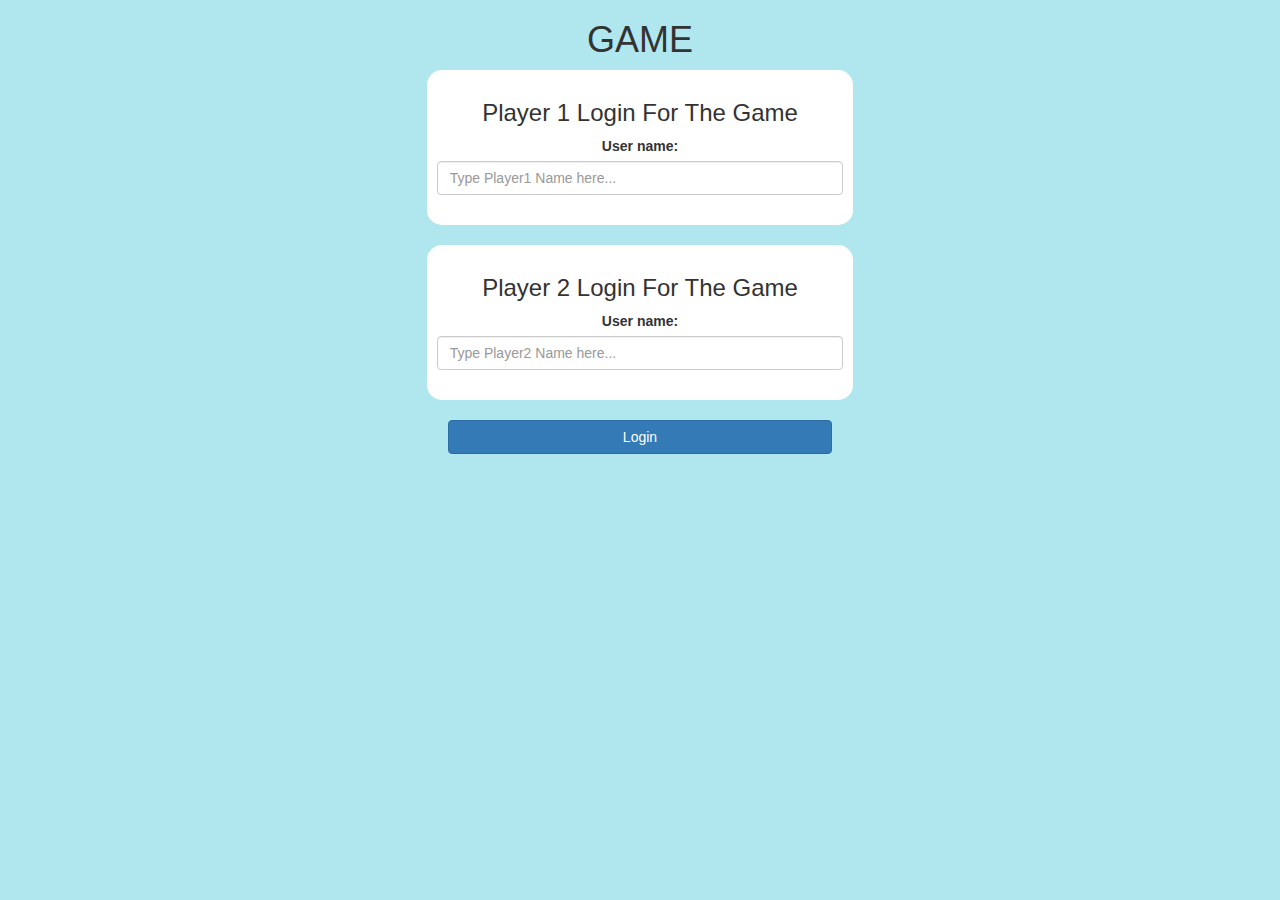
<file: index.html>
<!DOCTYPE html>
<html>
<head>
	<title>Guess The Word</title>

<meta name="viewport" content="width=device-width, initial-scale=1">
<link rel="stylesheet" href="https://maxcdn.bootstrapcdn.com/bootstrap/3.4.0/css/bootstrap.min.css">
<script src="https://ajax.googleapis.com/ajax/libs/jquery/3.4.1/jquery.min.js"></script>
<script src="https://maxcdn.bootstrapcdn.com/bootstrap/3.4.0/js/bootstrap.min.js"></script>

<link rel="stylesheet" type="text/css" href="game.css">

<script src="game_login.js"></script>
</head>
<body>

	<center>
		<h1>GAME</h1>
		<div class="col-lg-4 col-sm-8  login_div1">
			<h3>Player 1 Login For The Game</h3>
			<label>User name:</label>
			<input type="text" id="player1_name_input" class="form-control" placeholder="Type Player1 Name here...">
			<br>
		</div>
		<br>

		<div class="col-lg-4 col-sm-8  login_div2">
			<h3>Player 2 Login For The Game</h3>
			<label>User name:</label>
			<input type="text" id="player2_name_input" class="form-control" placeholder="Type Player2 Name here...">
			<br>
		</div>
		<br>
		<button class="btn btn-primary" style="width:30%" onclick="addUser()">Login</button>


	</center>

</body>
</html>
</file>
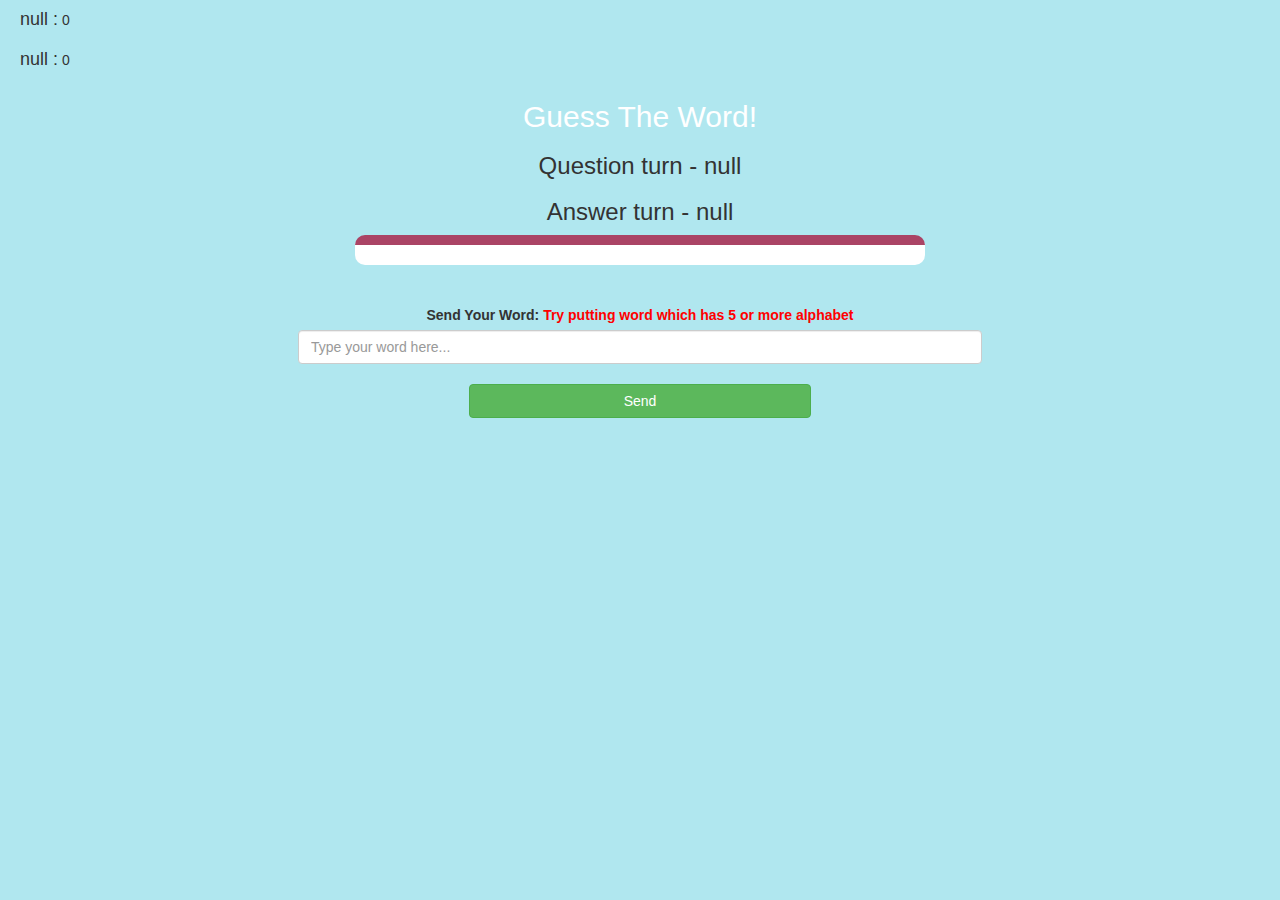
<file: game_page.html>
<!DOCTYPE html>
<html>
<head>
	<title>Guess The Word</title>

<meta name="viewport" content="width=device-width, initial-scale=1">
<link rel="stylesheet" href="https://maxcdn.bootstrapcdn.com/bootstrap/3.4.0/css/bootstrap.min.css">
<script src="https://ajax.googleapis.com/ajax/libs/jquery/3.4.1/jquery.min.js"></script>
<script src="https://maxcdn.bootstrapcdn.com/bootstrap/3.4.0/js/bootstrap.min.js"></script>

<link rel="stylesheet" type="text/css" href="game.css">
</head>
<body>

    <h4 id="player1_name"></h4> <span id="player1_score"></span>
    <br>
    <h4 id="player2_name"></h4> <span id="player2_score"></span>

<div class="container">
	<center>
		<h2 style="color: white;">Guess The Word!</h2>

        <h3 id="player_question"></h3>
        <h3 id="player_awnswer"></h3>
        <div id="output" class="col-lg-6"></div>
		<br>
		<br>

		<label>Send Your Word: <b style="color: red">Try putting word which has 5 or more alphabet</b></label>

        <input type="text" id="word" class="form-control" placeholder="Type your word here...">
		<br>
        <button onclick="send()" class="btn btn-success" style="width: 30%;">Send</button>


	</center>
</div>

<script src="game_page.js"></script>
</body>
</html>
</file>
<file: game.css>
body
{
	background: rgb(176, 231, 239);
}

	.login_div1 , .login_div2
	{
		background: white;
		padding: 10px;
		float: none;
		border-radius: 15px;
	}


#player1_name , #player2_name
{
	display: inline-block;
	margin-left: 20px;
}
#word
{
	width: 60%;
}
#word_display
{
	letter-spacing: 5px;
}
#output
{
background: white;
border-radius: 10px;
border-top: 10px solid #AA4465;
padding: 10px;
float: none;
text-align: left;
}
</file>
